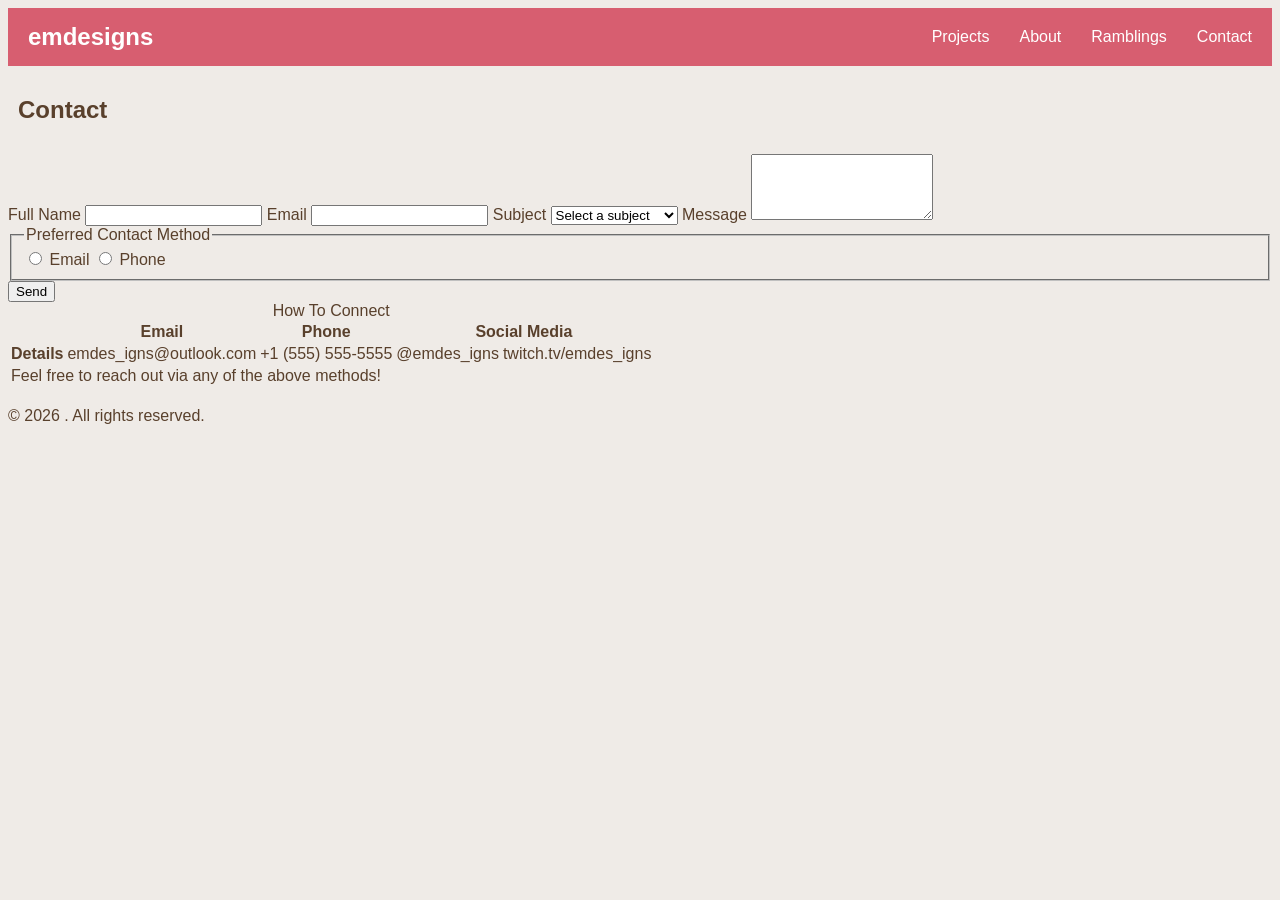
<file: contact.html>
<!DOCTYPE html>
<html lang="en">
<head>
    <meta charset="UTF-8">
    <meta name="viewport" content="width=device-width, initial-scale=1.0">
    <title>Week 7: emdesigns Professional Site</title>
    <link rel="stylesheet" href="css/styles.css">
</head>
<body>
    <!-- header section; would feature site title, logo, and main navigation -->
    <header class="site-header">
        <h1 class="site-title">emdesigns</h1>
        <nav class="main-nav"> 
            <a href="#">Projects</a>
            <a href="#">About</a>
            <a href="#">Ramblings</a>
            <a href="#">Contact</a>
        </nav>
    </header>

    <main>
        <!-- contact form -->
         <section id="contact">
            <h2>Contact</h2>
            <!-- the method selected for the contact form is POST, as the data collected from the form is not intended to be visible in the URL and may contain sensitive information. It will be sent to the server to be processed. -->
            <form action="" method="post">
                <label for="name">Full Name</label>
                <input type="text" id="name" name="name" required>

                <label for="email">Email</label>
                <input type="email" id="email" name="email" required>

                <label for="subject">Subject</label>
                <select id="subject" name="subject" required>
                    <option value="">Select a subject</option>
                    <option value="project-inquiry">Project Inquiry</option>
                    <option value="general-question">General Question</option>
                    <option value="feedback">Feedback</option>
                </select>

                <label for="message">Message</label>
                <textarea id="message" rows="4" name="message" required></textarea>

                <fieldset>
                    <legend>Preferred Contact Method</legend>
                    <input type="radio" id="by-email" name="contact" value="email">
                    <label for="by-email">Email</label>
                    <input type="radio" id="by-phone" name="contact" value="phone">
                    <label for="by-phone">Phone</label>
                </fieldset>

                <button type="submit">Send</button>
            </form>
        </section>

        <table>
            <caption>How To Connect</caption>
            <thead>
                <tr>
                    <th scope="col"></th>
                    <th scope="col">Email</th>
                    <th scope="col">Phone</th>
                    <th scope="col" colspan="2">Social Media</th>
                </tr>
            </thead>
            <tbody>
                <tr>
                    <th scope="row">Details</th>
                    <td>emdes_igns@outlook.com</td>
                    <td>+1 (555) 555-5555</td>
                    <td>@emdes_igns</td>
                    <td>twitch.tv/emdes_igns</td>
                </tr>
            </tbody>
            <tfoot>
                <tr>
                    <td colspan="5">Feel free to reach out via any of the above methods!</td>
                </tr>
            </tfoot>
        </table>

        <!-- footer; features copyright information and designer logo. want to add a fun interactive element down here! -->
        <footer>
            <p>&copy; 2026 <!-- designer name -->. All rights reserved.</p>
            <!-- <img src="" alt="emdesigns logo"> logo -->
        </footer>
    </main>
</body>
</file>
<file: css/styles.css>
/* REQUIRED: main navigation bar styles */
.site-header {
    display: flex;
    justify-content: space-between;
    align-items: center;
    padding: 15px 20px;
    background-color: #d75e70;
    font-family: 'Helvetica Neue', sans-serif;
}

.site-title {
    font-size: 1.5rem;
    color: #fff;
    margin: 0;
}

.main-nav {
    display: flex;
    gap: 30px;
    color:#fff;
}

.main-nav a {
    text-decoration: none;
    color: #fff;
}

.main-nav a:hover, a:focus {
    color: #fdf57e;
    text-decoration: underline double;
}

/* main content styles */
/* typography and color */

body {
    background-color: #efebe7;
    color: #59402c;
    font-family: 'Helvetica Neue', sans-serif;
}

h2 {
    font-size: 1.5rem;
    color: #59402c;
    font-weight: bold;
    padding: 10px;
}

h3 {
    font-size: 1.25rem;
    color: #59402c;
    font-weight: bold; 
    padding: 20px;
}

p {
    font-size: 1rem;
    line-height: 1.5;
    font-weight: light;
}

p a {
    color: #d75e70;
    text-decoration: none;
    padding: 12px;
}

p a:hover, a:focus {
    color:#fdf57e;
    text-decoration: underline double;
    background-color: #d75e70;
    padding: 12px;
    border-radius: 10px;
}

/* REQUIRED: card display */
/* original browser size was 1425px; had the 4 cards displayed in a row. shrunk to 1295px; had 3 cards displayed in a row and 1 large card underneath. at 975px, it created a 2x2 grid with the cards. at 655px, it created a one-column grid.*/

#projects-carousel {
    display: flex;
    flex-wrap: wrap;
    gap: 20px;
    justify-content: center;
    padding: 10px;
}

#project-1 {
    flex: 1;
    flex-basis: 300px;
    background-color:aliceblue;
    border-radius: 25px;
}

#project-2 {
    flex: 1;
    flex-basis: 300px;
    background-color:aliceblue;
    border-radius: 25px;
}

#project-3 {
    flex: 1;
    flex-basis: 300px;
    background-color:aliceblue;
    border-radius: 25px;
}

#project-4 {
    flex: 1;
    flex-basis: 300px;
    background-color:aliceblue;
    border-radius: 25px;
}

/* REQUIRED: image styles */
img {
    max-width: 100%;
    height: auto;
}

/* REQUIRED: centering an element two ways, seen in the ul tag */
#design-skills {
    background-color: aliceblue;
    border-radius: 25px;
    padding: 10px;
    margin-left: auto;
    margin-right: auto;
}
ul {
    display: flex;
    gap: 75px;
    list-style: none;
    height: 100px;
    justify-content: center;
    align-items: center;
}
</file>
